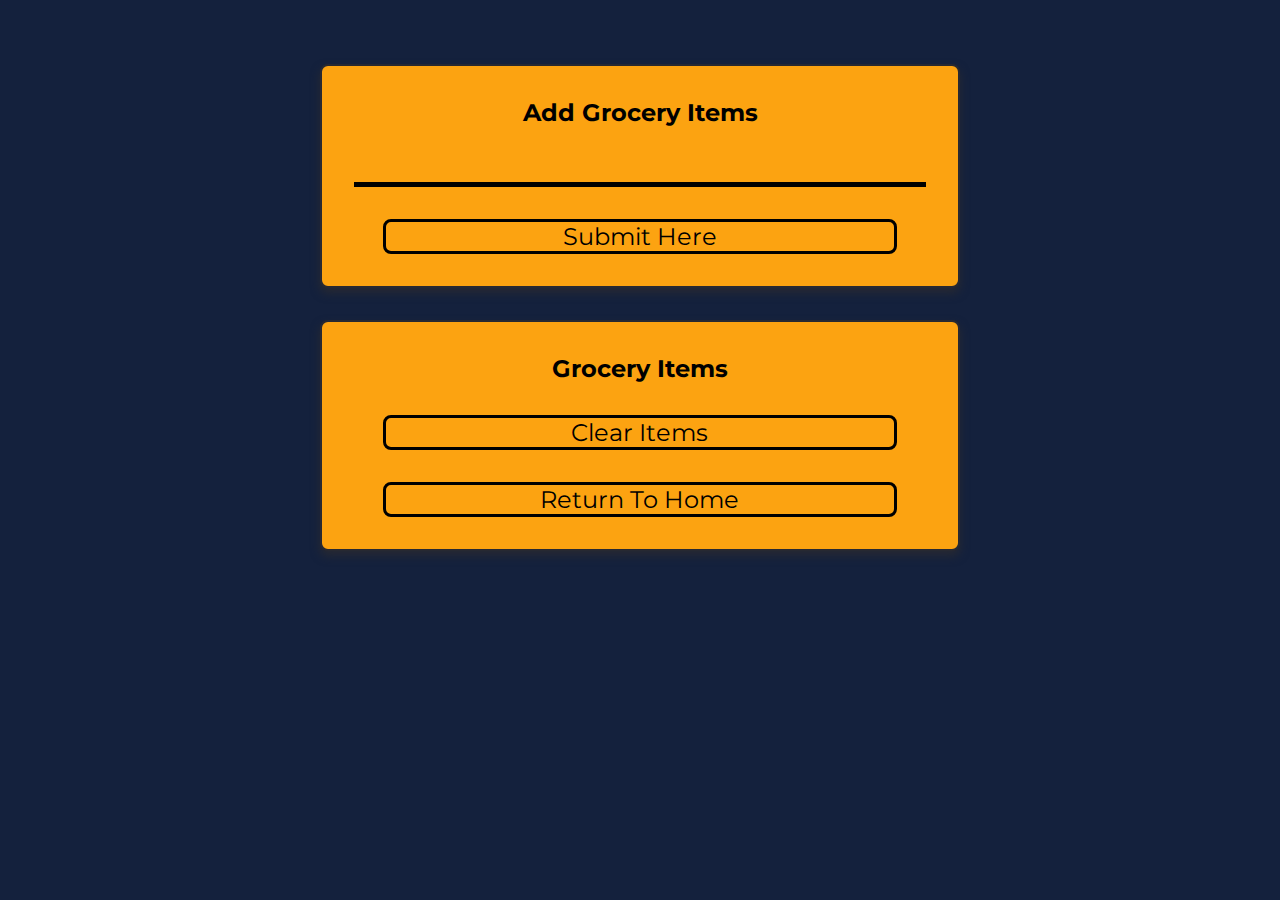
<file: shoppinglist.html>
<!DOCTYPE html>
<html lang="en">
<head>
    <meta charset="UTF-8">
    <meta name="viewport" content="width=device-width, initial-scale=1.0">
    <meta http-equiv="X-UA-Compatible" content="ie=edge">
	<link rel="stylesheet" href="./css/shoppinglist.css">
    <link rel="preconnect" href="https://fonts.gstatic.com">
	<link href="https://fonts.googleapis.com/css2?family=Montserrat&display=swap" rel="stylesheet">
    <title>Grocery List</title>
</head>
<body>
    <!-- add items -->
    <div class="addItems-container lobster">
        <h4 class="addItems-action">Display Action</h4>
        <h2 class="addItems-title">Add Grocery Items</h2>
        <form action="">
            <input type="text" name="" id="" class="addItems-input lobster">
            <button type="submit" class="addItems-submit lobster">Submit Here</button>
        </form>
    </div>
    <!-- display items-->
    <div class="displayItems-container lobster">
        <h4 class="displayItems-action">Display Action</h4>
        <h2 class="displayItems-title">Grocery Items</h2>
        <div class="grocery-list" style=" color: black;">
        
        </div>
            <!-- end grocery item -->
			<button type="submit" class="displayItems-clear lobster button">Clear Items</button>
			<button type="submit" class="displayItems-clear lobster button" onclick= "window.location.href='index.html'">Return to Home</button>
        </div>
    </div>
    <script src="./js/shoppinglist.js"></script>
</body>
</file>
<file: css/shoppinglist.css>
*{
    margin: 0;
    padding: 0;
    box-sizing: border-box;
}
body{
    display: grid;
    grid-template-columns: 80%;
    justify-content: center;
    margin-top: 3rem;
    background:  #14213D ;
}
.addItems-container{
    background: #FCA311;
    
}
.addItems-container, .displayItems-container{
    margin: 1rem 0;
    padding: 2rem;
    border-radius: 0.5rem;
    text-align: center;
    border: 2px solid #272932;
    box-shadow: 0 5px 10px #272932;
}
.addItems-title, .displayItems-title{
    text-transform: capitalize;
}
.addItems-title{
    color: black;
}
.addItems-action, .displayItems-action{
    border: 2px solid #272932;
    padding: 0.5rem 0;
    text-transform: capitalize;
    border-radius: 0.5rem;
    display: none;
}
.addItems-input{
    background: transparent;
    border: none;
    border-bottom: 5px solid black;
    width: 100%;
    font-size: 2rem;
    padding: 0.5rem;
    color: black;
    outline: none;
    text-transform: uppercase;
}
.addItems-submit,.displayItems-clear{
    display: block;
    width: 90%;
    margin: 2rem auto 0 auto;
    font-size: 1.5rem;
    border-radius: 0.5rem;
    cursor: pointer;
    text-transform: capitalize;
    outline: none;
}
.addItems-submit{
    color: black;
    background: transparent;
    border: 3px solid black;
    transition: all 2s ease;
}
.addItems-submit:hover{
    background: #B6C2D9;
    color: black;
}
.displayItems-container{
    background: #FCA311 ;
}
.displayItems-title{
    color: black;
    margin-bottom: 0.25rem;
}
.grocery-item{
    display:grid;
    grid-template-columns: 4fr 1fr;
    align-items: center;
    border-radius: 0.5rem;
    padding: 0.5rem;
    transition: all 1s ease-in-out;
    margin: 0.5rem 0;
}
.grocery-item:hover{
    background: #B6C2D9;
}
.button:hover{
    background-color: #B6C2D9;
}
.grocery-item__title{
    text-align: left;
    margin-left: 0.5rem;
    font-size: 1.2rem;
    text-transform: capitalize;
    color: black;
}
.grocery-item__link{
    color: red;
    transition: all 2s linear;
}
.grocery-item:hover .grocery-item__link{
    transform: scale(2);
}
.displayItems-clear{
    color: black;
    background: transparent;
    border: 3px solid black;
    transition: all 2s ease;
}
.displayItems-clear{
    background: #4D7EA8;
    color:black;
    outline:none;
    background: transparent;
}
/*Add utility action classes */
.alert{
    color: red;
    border-color: red;
    display: block;
    margin-bottom: 0.5rem;
}
.success{
    color:rgb(32, 184, 32);
    border-color: rgb(32, 184, 32);
    display: block;
    margin-bottom: 0.5rem;
}
@media screen and (min-width: 768px){
    body{
        grid-template-columns: 50%;
    }
}
.lobster{
    font-family: 'Montserrat', sans-serif;
}
</file>
